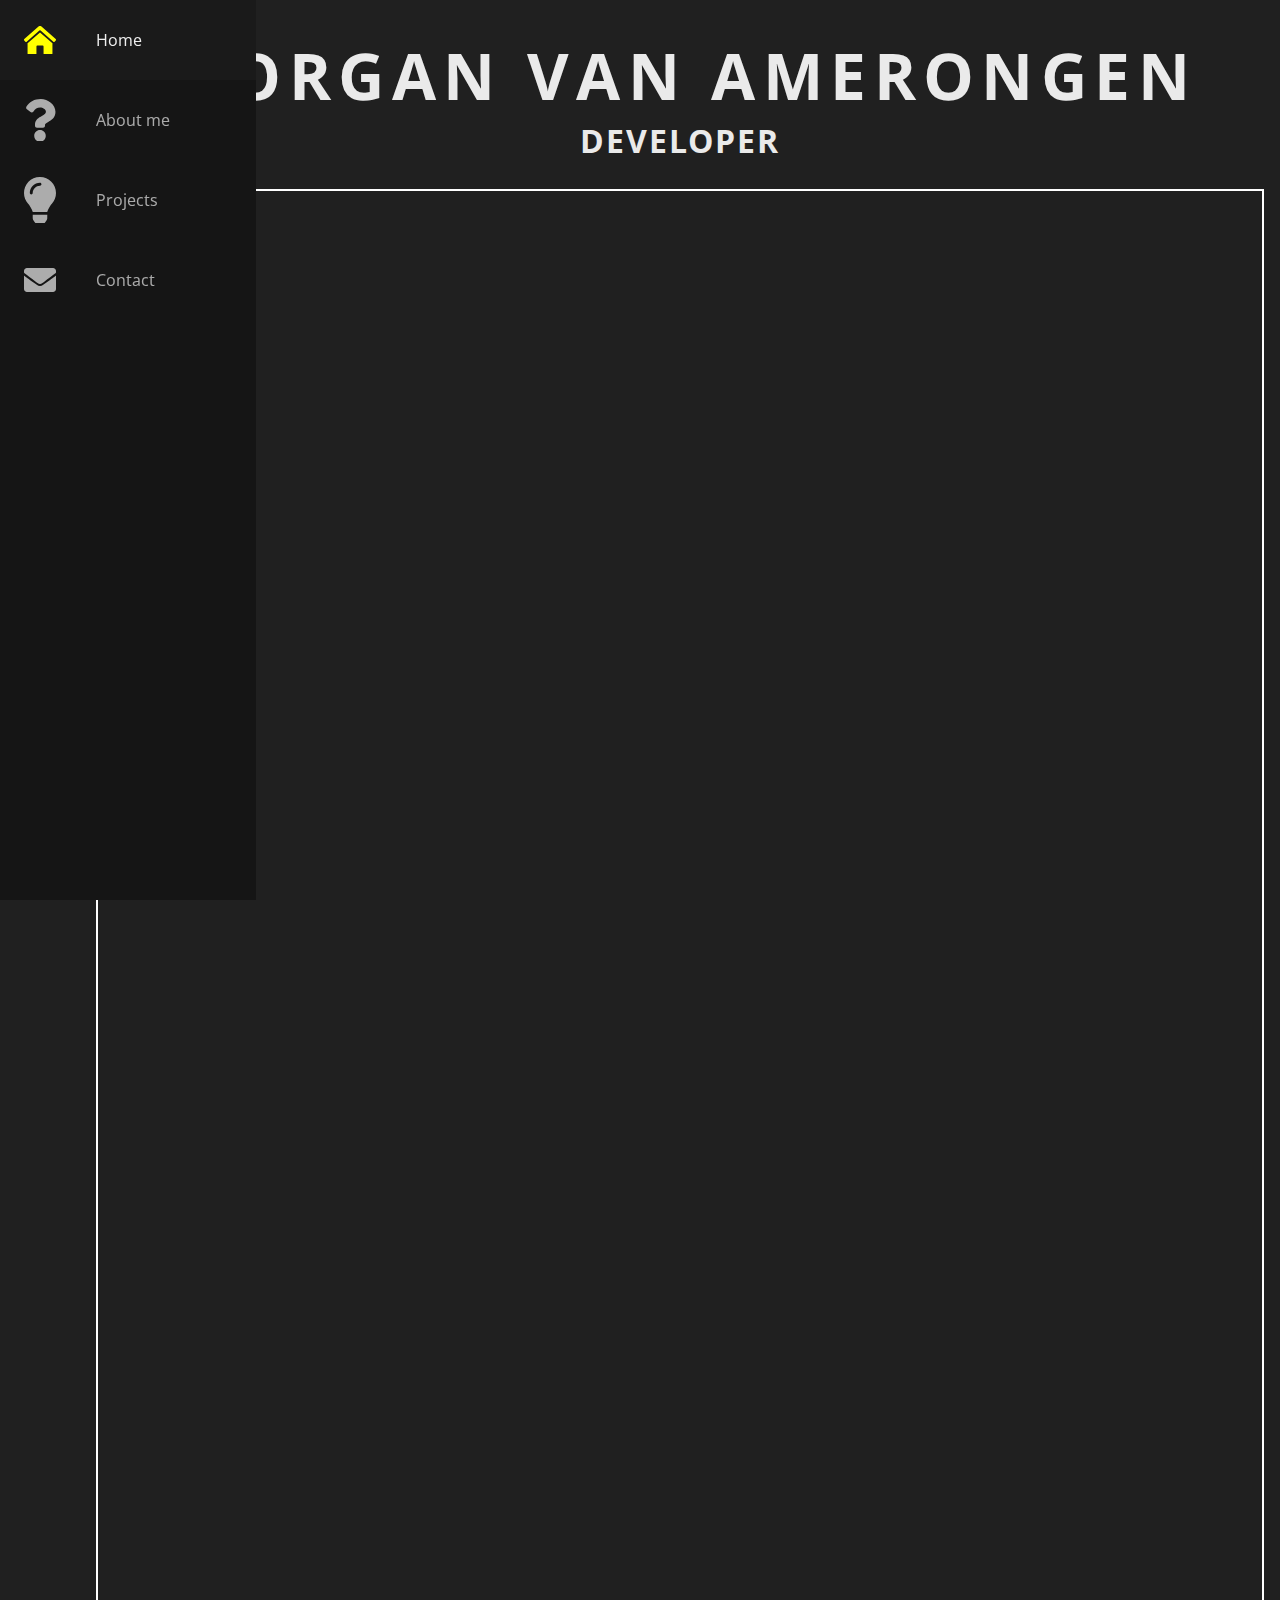
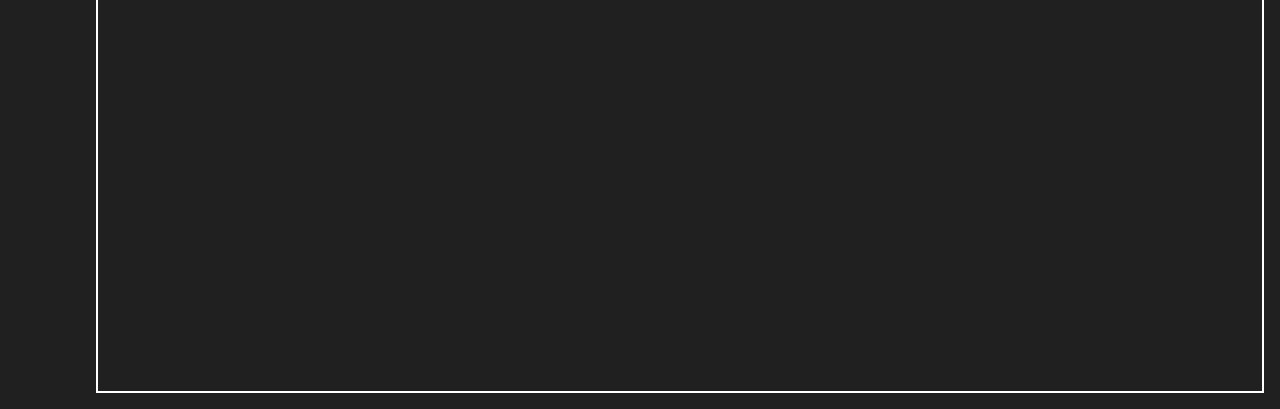
<file: index.html>
<!DOCTYPE html>
<html>
    <head>
        <meta charset="utf-8">

        <link href="https://fonts.googleapis.com/css?family=Open+Sans:300,400,700&display=swap" rel="stylesheet"/>
        <link rel="stylesheet" href="css/style.css">
        <link rel="stylesheet" href="css/navbar.css">
        <!-- <style> -->
        <!--     @import "css/style.css"; -->
        <!--     @import "css/navbar.css"; -->
        <!-- </style> -->

        <script src="https://ajax.googleapis.com/ajax/libs/jquery/3.5.1/jquery.min.js"></script>
    </head>
    <body>
        <!-- Begin of navbar --> 
        <div id="navbar-placeholder">
        </div>

        <script>
            $(() => {
                $("#navbar-placeholder").load("html/navbar.html");
            });
        </script>
        <!-- End of navbar --> 
        <!-- <nav class="navbar"> -->
        <!--     <ul class="navbar&#45;nav"> -->
        <!--     </ul> -->
        <!-- </nav> -->
        <!-- <nav> -->
        <!--     <a href="/">Home</a> -->
        <!--     <a href="#">Test2</a> -->
        <!--     <a href="#">Test3</a> -->
        <!--     <a href="#">fhsldkfhksjfhlsdkf</a> -->
        <!-- </nav> -->
        <main>
            <section id="title">
                <h1>
                    <span>M</span><span>O</span><span>R</span><span>G</span><span>A</span><span>N</span>
                    <span>V</span><span>A</span><span>N</span>
                    <span>A</span><span>M</span><span>E</span><span>R</span><span>O</span><span>N</span><span>G</span><span>E</span><span>N</span>
                </h1>
                <h2><span>Developer</span></h2>
            </section>
            <div style="height: 200vh; border: 2px solid white;"></div>
        </main>
        <footer>
        </footer>
    </body>
</html>
</file>
<file: css/style.css>
:root {
    font-size: 16px;
    font-family: 'Open Sans';
    --bg-primary: #202020;
    --bg-secondary: #151515;
    --text-primary: #EAEAEA;
    --text-secondary: #EFEFEF;
    --navbar-primary: #151515;
    --navbar-secondary: #1A1A1A;
    --accent: #FFFF00;
    --navbar-transition-speed: 500ms;

    /* Firefox scrollbar */
    scrollbar-color: var(--accent) var(--bg-secondary);
}

body {
    background-color: var(--bg-primary);
    color: var(--text-primary);
    margin: 0;
    padding: 0;
}

body::-webkit-scrollbar {
    width: 0.5rem;
}

body::-webkit-scrollbar-track {
    background: var(--bg-secondary);
}

body::-webkit-scrollbar-thumb {
    background: var(--accent);
}

#title {
    text-transform: uppercase;
    text-align: center;
    color: var(--text-primary);
}

#title * span {
    transition: color 200ms ease;
}

#title * span:hover {
    color: var(--accent);
}

#title h1 {
    font-size: 4rem;
    letter-spacing: 0.2ch;
    padding-bottom: 0;
    margin-bottom: 0;
    margin-top: 1rem;
}

#title h2 {
    font-size: 2rem;
    letter-spacing: 0.1ch;
    padding-top: 0;
    margin-top: 0;
}

main {
    margin-left: 5rem;
    padding: 1rem;
}

/* nav { */
    /* border: 2px solid white; */
    /* background-color: #121212; */
/*     display: flex; */
/*     align-content: center; */
/*     justify-content: space-evenly; */
/*     text-align: center; */
/*     width: 50%; */
/*     margin: auto; */
/*     margin-top: 20px; */
/* } */
/*  */
/* nav > a { */
/*     font-size: 200%; */
/*     text-decoration: none; */
/*     color: var(--text-primary); */
/*     background-color: inherit; */
/*     border-style: solid; */
/*     border-size: 3px; */
/*     border-radius: 3px; */
/*     border-color: white; */
/*     padding: 0.5% 1% 0.5% 1%; */
/* } */
/*  */
/* nav > a:hover { */
/*     border-color: yellow; */
/* } */
/*  */
/* main { */
/*     color: white; */
/*     text-align: center; */
/* } */
/*  */
/* main > h1 { */
/*     font-weight: normal; */
/* } */
</file>
<file: css/navbar.css>
.navbar {
    margin: 0;
    width: 5rem;
    height: 100vh;
    position: fixed;
    background-color: var(--navbar-primary);
    transition: width 200ms ease;
}

.navbar-nav {
    list-style: none;
    padding: 0;
    margin: 0;
    display: flex;
    flex-direction: column;
    align-items: center;
    height: 100%;
}

.nav-item {
    width: 100%;
}

.nav-link {
    display: flex;
    align-items: center;
    height: 5rem;
    color: var(--text-primary);
    text-decoration: none;
    filter: grayscale(100%) opacity(0.7);
    transition: var(--navbar-transition-speed);
}

.nav-link:hover {
    filter: grayscale(0%) opacity(1);
    background-color: var(--navbar-secondary);
    color: var(--text-secondary);
}

.link-text {
    display: none;
    margin-left: 1rem;
}

.nav-link svg {
    width: 2rem;
    min-width: 2rem;
    margin: 0 1.5rem;
    color: var(--accent);
}

.navbar:hover {
    width: 16rem;
}

.navbar:hover .link-text {
    display: block;
}
</file>
